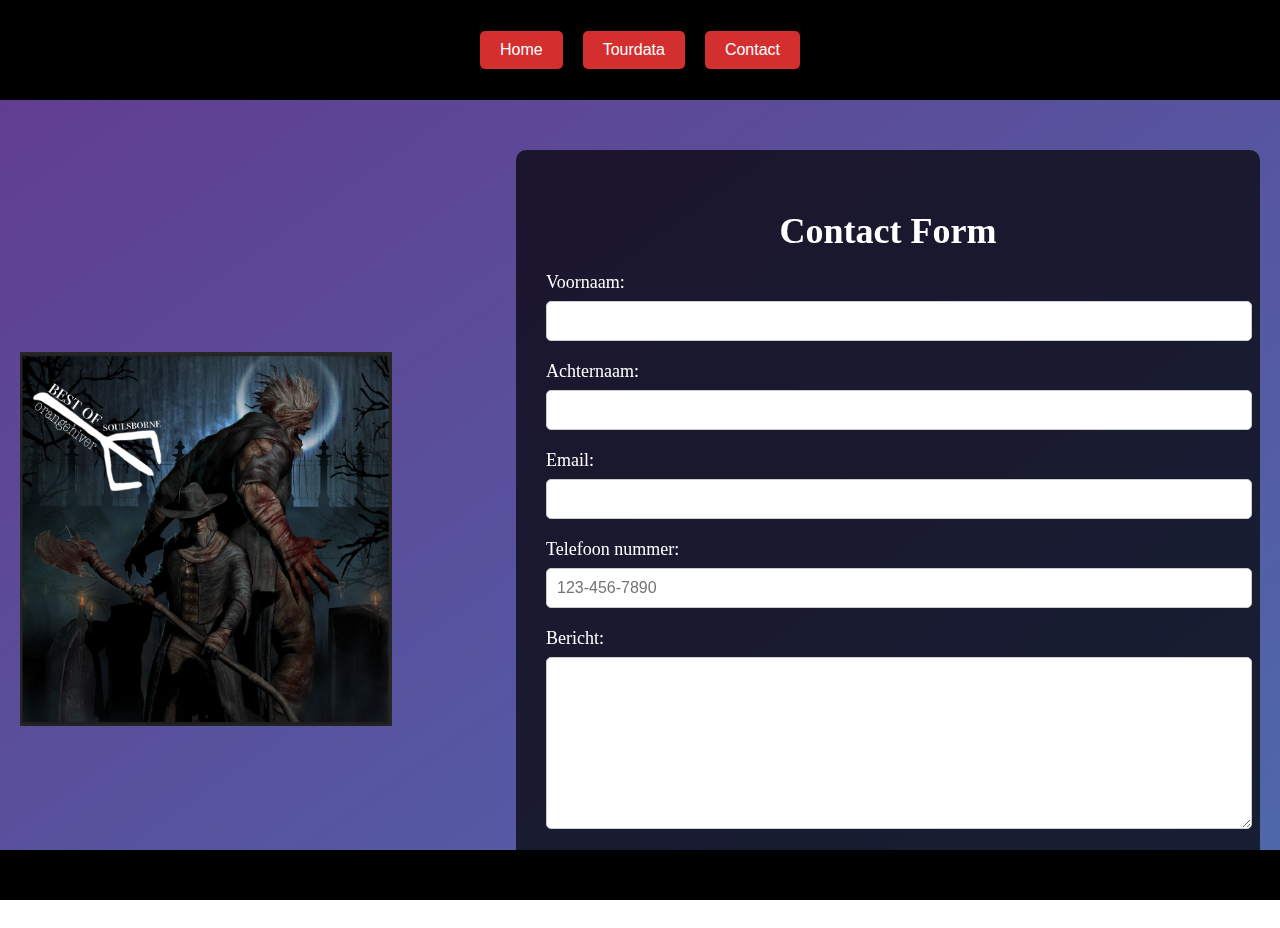
<file: contact/index.html>
<!DOCTYPE html>
<html lang="en">
<head>
  <meta charset="UTF-8">
  <meta name="viewport" content="width=device-width, initial-scale=1.0">
  <title>Dark Red to White Gradient</title>
  <link rel="stylesheet" href="style.css">
</head>
<body>
  <!-- Bovenste zwarte balk met knoppen -->
  <div class="top-bar">
    <a href="/homepage/index.html"><button class="top-button">Home</button></a>
    <a href="/tourdata/index.html"><button class="top-button">Tourdata</button></a>
    <a href="/contact/index.html"><button class="top-button">Contact</button></a>
  </div>

  <!-- Main container for image and form -->
  <div class="main-container">
    <!-- De afbeelding, gecentreerd -->
    <img class="centered-image" src="/images/Screenshot 2024-11-12 at 8.53.31 AM.png" alt="albumcover">
    
    <!-- De form container -->
    <div class="form-container">
      <h2>Contact Form</h2>
      <form action="https://sd-lab.nl/INTERFACE1/index.php" method="post">
        <label for="Voornaam">Voornaam:</label>
        <input type="text" id="Voornaam" name="Voornaam" required>

        <label for="Achternaam">Achternaam:</label>
        <input type="text" id="Achternaam" name="Achternaam" required>

        <label for="Email">Email:</label>
        <input type="email" id="Email" name="Email" required>

        <label for="Telefoon-nummer">Telefoon nummer:</label>
        <input type="tel" id="Telefoon-nummer" name="Telefoon-nummer" pattern="[0-9]{10}" required placeholder="123-456-7890">

        <label for="Bericht">Bericht:</label>
        <textarea id="Bericht" name="Bericht" rows="4" required></textarea>

        <button type="submit" class="submit-button">Versturen</button>
      </form>
    </div>
  </div>

  <!-- De zwarte balk onderaan -->
  <div class="bottom-bar"></div>

  <!-- De gradient achtergrond -->
  <div class="gradient-background"></div>
</body>
</html>
</file>
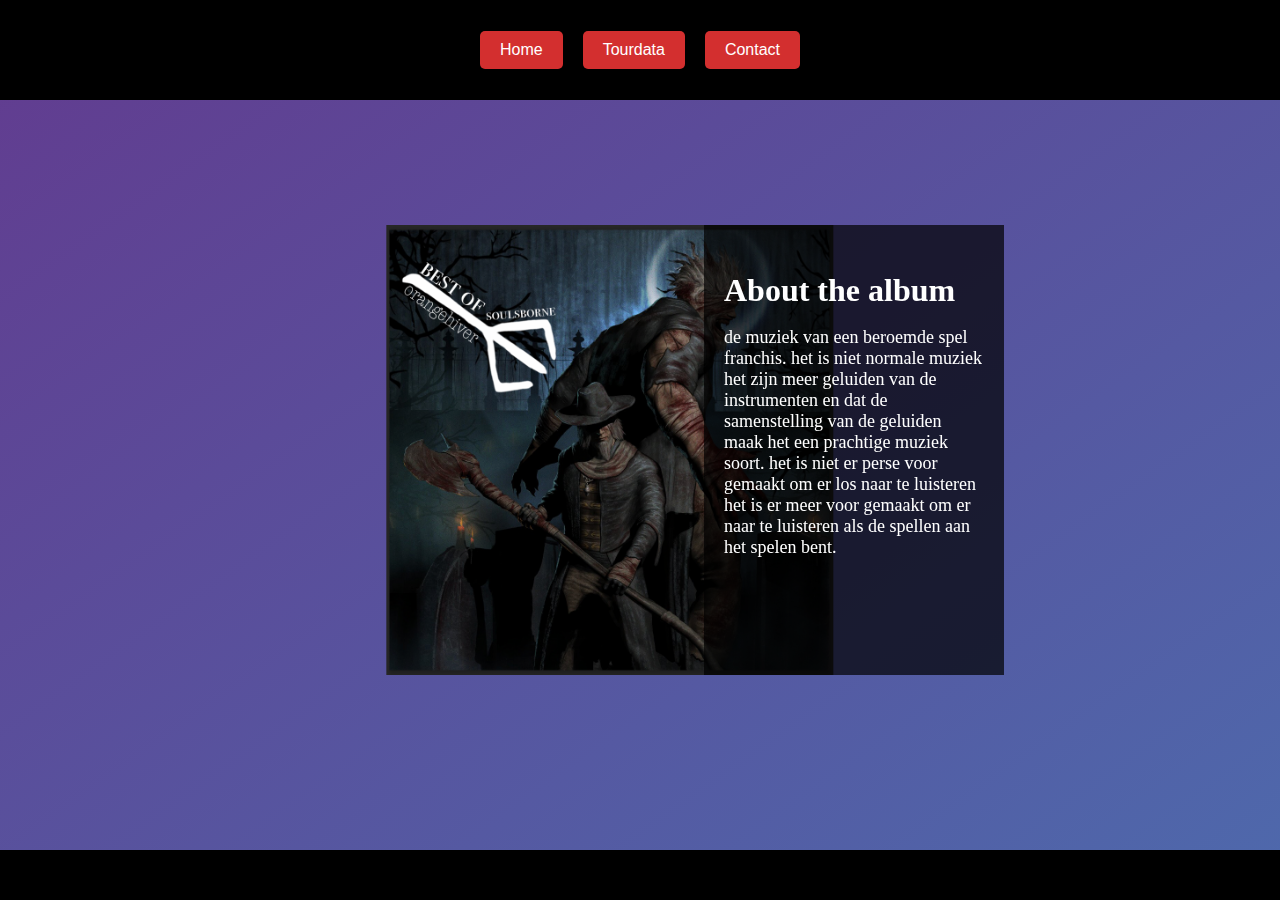
<file: homepage/index.html>
<!DOCTYPE html>
<html lang="en">
<head>
  <meta charset="UTF-8">
  <meta name="viewport" content="width=device-width, initial-scale=1.0">
  <title>Dark Red to White Gradient</title>
  <link rel="stylesheet" href="style.css">
</head>
<body>
  <!-- Bovenste zwarte balk met knoppen -->
  <div class="top-bar">
    <a href="/homepage/index.html"><button class="top-button">Home</button></a>
    <a href="/tourdata/index.html"><button class="top-button">Tourdata</button></a>
    <a href="/contact/index.html"><button class="top-button">Contact</button></a>
  </div>
 
  <!-- The image centered on the left -->
  <img class="centered-image" src="/images/Screenshot 2024-11-12 at 8.53.31 AM.png" alt="albumcover">
  
  <!-- The text box on the right side of the image -->
  <div class="text-box">
    <h2>About the album</h2>
    <p>de muziek van een beroemde spel franchis. het is niet normale muziek het zijn meer geluiden van de instrumenten en dat de samenstelling van de geluiden maak het een prachtige muziek soort. het is niet er perse voor gemaakt om er los naar te luisteren het is er meer voor gemaakt om er naar te luisteren als de spellen aan het spelen bent.</p>
  </div>

  <!-- The black box on the opposite side of the image -->
  <div class="black-box"></div>

  <!-- Onderste zwarte balk -->
  <div class="bottom-bar"></div>
  
  <!-- The gradient background -->
  <div class="gradient-background"></div>
</body>
</html>
</file>
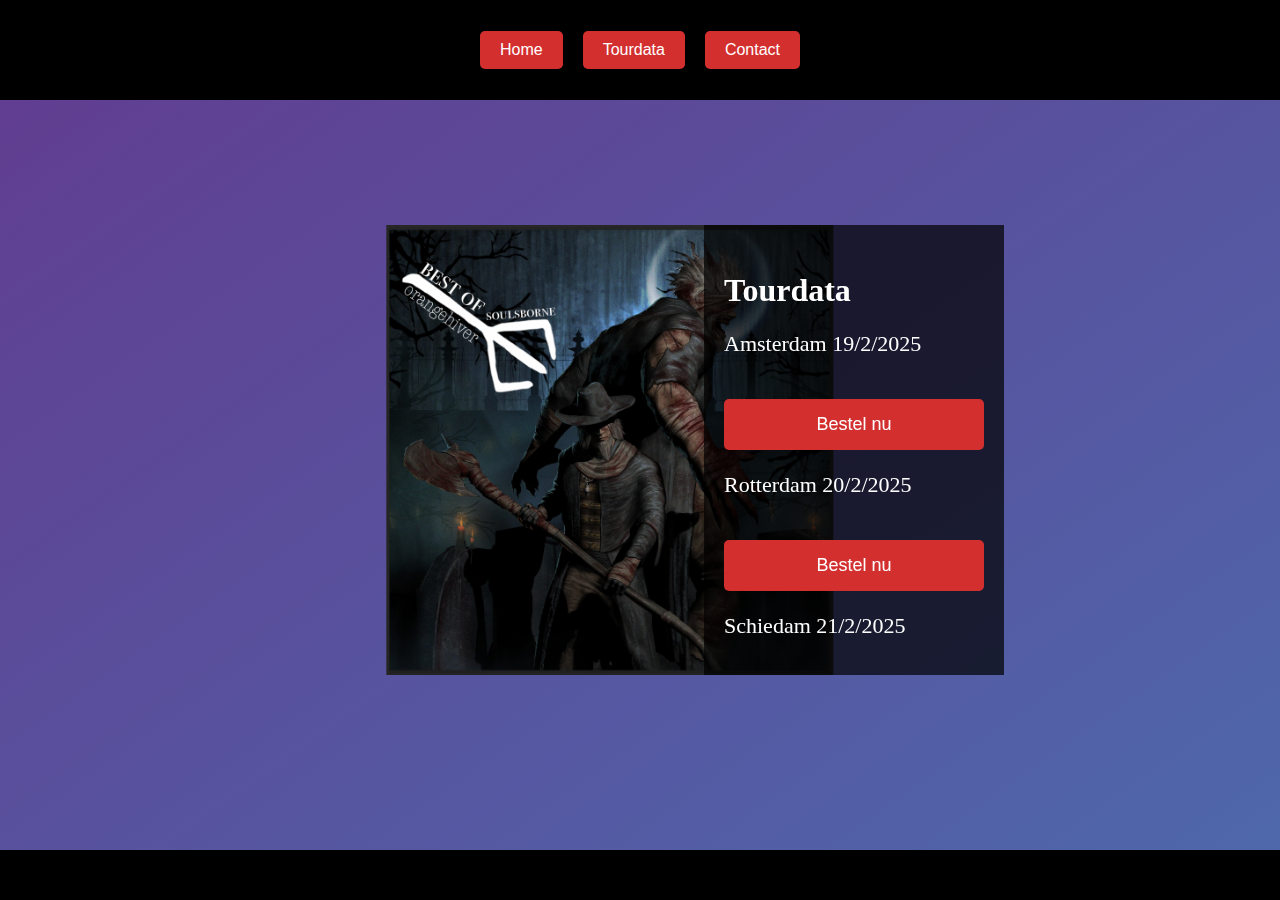
<file: tourdata/index.html>
<!DOCTYPE html>
<html lang="en">
<head>
  <meta charset="UTF-8">
  <meta name="viewport" content="width=device-width, initial-scale=1.0">
  <title>Dark Red to White Gradient</title>
  <link rel="stylesheet" href="style.css">
</head>
<body>
  <!-- Bovenste zwarte balk met knoppen -->
  <div class="top-bar">
    <a href="/homepage/index.html"><button class="top-button">Home</button></a>
    <a href="/tourdata/index.html"><button class="top-button">Tourdata</button></a>
    <a href="/contact/index.html"><button class="top-button">Contact</button></a>
  </div>
 
  <!-- The image centered on the left -->
  <img class="centered-image" src="/images/Screenshot 2024-11-12 at 8.53.31 AM.png" alt="albumcover">
  
  <!-- The text box on the right side of the image -->
  <div class="text-box">
    <h2>Tourdata</h2>
    <p>Amsterdam 19/2/2025</p>
    <!-- "Bestel nu" button -->
    <button class="order-button">Bestel nu</button>
    <p>Rotterdam 20/2/2025</p>
    <button class="order-button">Bestel nu</button>
    <p>Schiedam 21/2/2025</p>
    <button class="order-button">Bestel nu</button>
  </div>

  <!-- The black box on the opposite side of the image -->
  <div class="black-box"></div>

  <!-- Onderste zwarte balk -->
  <div class="bottom-bar"></div>
  
  <!-- The gradient background -->
  <div class="gradient-background"></div>
</body>
</html>
</file>
<file: contact/style.css>
/* Apply the gradient background to the entire body */
body, html {
  margin: 0;
  padding: 0;
  overflow: hidden; 
  height: 100%;
}

/* De zwarte balk bovenaan */
.top-bar {
  position: fixed; /* Zorgt ervoor dat de balk bovenaan blijft staan */
  top: 0;
  left: 0;
  width: 100%;
  height: 100px; /* Pas de hoogte aan zoals gewenst */
  background-color: black;
  display: flex; /* Flexbox for centering content */
  justify-content: center; /* Horizontally center the buttons */
  align-items: center; /* Vertically center the buttons */
  z-index: 2; /* Zorgt ervoor dat de balk boven de andere content staat */
}

/* Style for the buttons inside the top bar */
.top-button {
  background-color: #D32F2F; /* Red color for buttons */
  color: white; /* White text */
  border: none; /* Remove default border */
  padding: 10px 20px; /* Add padding */
  margin: 0 10px; /* Space between buttons */
  cursor: pointer; /* Change cursor to pointer on hover */
  border-radius: 5px; /* Rounded corners */
  font-size: 16px; /* Font size */
  transition: background-color 0.3s ease; /* Smooth color transition on hover */
}

/* Change button color on hover */
.top-button:hover {
  background-color: #8B0000; /* Darker red when hovering */
}

/* De zwarte balk onderaan */
.bottom-bar {
  position: fixed; /* Zorgt ervoor dat de balk onderaan blijft staan */
  bottom: 0;
  left: 0;
  width: 100%;
  height: 50px; /* Pas de hoogte aan zoals gewenst */
  background-color: black;
  z-index: 2; /* Zorgt ervoor dat de balk boven de andere content staat */
}

/* Gradient background updated to #623b8f and #4e69ac (no white) */
.gradient-background {
  position: fixed;
  top: 0;
  left: 0;
  width: 100%;
  height: 100%;
  background: linear-gradient(to bottom right, 
                              #623b8f,      /* Dark purple at the top-left */
                              #4e69ac);     /* Lighter blue at the bottom-right */
  z-index: -1; /* Zorgt ervoor dat de achtergrond achter de balken en content komt */
}

/* Flex container to position the image and form next to each other */
.main-container {
  display: flex;
  justify-content: space-between; /* Space between image and form */
  align-items: center; /* Vertically center the image and form */
  margin-top: 150px; /* Space from the top bar */
  padding: 0 20px;
}

/* Image styling */
.centered-image {
  width: 30%; /* Make the image smaller by setting the width to 30% */
  height: auto; /* Let the height adjust automatically */
  object-fit: contain; /* Ensure the aspect ratio is preserved */
  margin-right: 20px; /* Space between the image and form */
}

/* Form container styling */
.form-container {
  width: 60%; /* Set the form to take up 60% of the available space */
  background-color: rgba(0, 0, 0, 0.7); /* Semi-transparent black background */
  padding: 30px;
  color: white;
  border-radius: 10px;
  box-sizing: border-box;
}

/* Form header */
.form-container h2 {
  text-align: center;
  font-size: 36px;
  margin-bottom: 20px;
}

/* Label styling */
form label {
  display: block;
  font-size: 18px;
  margin-bottom: 8px;
}

/* Input fields styling */
form input, form textarea {
  width: 100%;
  padding: 10px;
  margin-bottom: 20px;
  font-size: 16px;
  border-radius: 5px;
  border: 1px solid #ccc;
  background-color: #fff;
  color: #333;
}

/* Textarea for address field */
form textarea {
  resize: vertical;
  height: 150px;
}

/* Submit button */
.submit-button {
  background-color: #D32F2F;
  color: white;
  border: none;
  padding: 12px 25px;
  font-size: 18px;
  border-radius: 5px;
  cursor: pointer;
  width: 100%;
  transition: background-color 0.3s ease;
}

/* Hover effect for the submit button */
.submit-button:hover {
  background-color: #8B0000;
}
</file>
<file: homepage/style.css>
/* Apply the gradient background to the entire body */
body, html {
  margin: 0;
  padding: 0;
  height: 100%;
}

/* De zwarte balk bovenaan */
.top-bar {
  position: fixed;
  top: 0;
  left: 0;
  width: 100%;
  height: 100px;
  background-color: black;
  display: flex;
  justify-content: center;
  align-items: center;
  z-index: 2;
}

/* Style for the buttons inside the top bar */
.top-button {
  background-color: #D32F2F;
  color: white;
  border: none;
  padding: 10px 20px;
  margin: 0 10px;
  cursor: pointer;
  border-radius: 5px;
  font-size: 16px;
  transition: background-color 0.3s ease;
}

/* Change button color on hover */
.top-button:hover {
  background-color: #8B0000;
}

/* De zwarte balk onderaan */
.bottom-bar {
  position: fixed;
  bottom: 0;
  left: 0;
  width: 100%;
  height: 50px;
  background-color: black;
  z-index: 2;
}

/* Gradient background */
.gradient-background {
  position: fixed;
  top: 0;
  left: 0;
  width: 100%;
  height: 100%;
  background: linear-gradient(to bottom right, 
                              #623b8f,      /* Dark purple at the top-left */
                              #4e69ac);     /* Lighter blue at the bottom-right */
  z-index: -1;
}

/* Center and resize the image */
.centered-image {
  margin: 0 auto;
  max-width: 50%;
  max-height: 50vh;
  object-fit: contain;
  position: relative;
  z-index: 1;
  right: -610px;
  top: 50%;
  transform: translate(-50%, -50%);
}

/* Text box on the right side of the image */
.text-box {
  position: absolute;
  top: 50%;
  left: 55%; /* Move it closer to the image */
  width: 300px; /* Set a fixed width for the text box */
  height: 50vh; /* Set the height to 50% of the viewport height */
  background-color: rgba(0, 0, 0, 0.7); /* Semi-transparent black background */
  color: white; /* White text color */
  padding: 20px; /* Add some padding around the text */
  box-sizing: border-box; /* Make sure the padding is included in the box's dimensions */
  transform: translateY(-50%); /* Vertically center the box */
  z-index: 1; /* Make sure the box stays above the background */
  overflow-y: auto; /* Make sure content can scroll if it's too long */
  font-size: 20px; /* Enlarge the text */
}

/* Enlarge the heading inside the text box */
.text-box h2 {
  font-size: 32px; /* Make the header larger */
  margin-bottom: 10px; /* Add space between the header and the paragraph */
}

/* Enlarge the paragraph text */
.text-box p {
  font-size: 18px; /* Enlarge the paragraph text */
}
</file>
<file: tourdata/style.css>
/* Apply the gradient background to the entire body */
body, html {
  margin: 0;
  padding: 0;
  height: 100%;
}

/* De zwarte balk bovenaan */
.top-bar {
  position: fixed;
  top: 0;
  left: 0;
  width: 100%;
  height: 100px;
  background-color: black;
  display: flex;
  justify-content: center;
  align-items: center;
  z-index: 2;
}

/* Style for the buttons inside the top bar */
.top-button {
  background-color: #D32F2F;
  color: white;
  border: none;
  padding: 10px 20px;
  margin: 0 10px;
  cursor: pointer;
  border-radius: 5px;
  font-size: 16px;
  transition: background-color 0.3s ease;
}

/* Change button color on hover */
.top-button:hover {
  background-color: #8B0000;
}

/* De zwarte balk onderaan */
.bottom-bar {
  position: fixed;
  bottom: 0;
  left: 0;
  width: 100%;
  height: 50px;
  background-color: black;
  z-index: 2;
}

/* Gradient background */
.gradient-background {
  position: fixed;
  top: 0;
  left: 0;
  width: 100%;
  height: 100%;
  background: linear-gradient(to bottom right, 
                              #623b8f,      /* Dark purple at the top-left */
                              #4e69ac);     /* Lighter blue at the bottom-right */
  z-index: -1;
}

/* Center and resize the image */
.centered-image {
  margin: 0 auto;
  max-width: 50%;
  max-height: 50vh;
  object-fit: contain;
  position: relative;
  z-index: 1;
  right: -610px;
  top: 50%;
  transform: translate(-50%, -50%);
}

/* Text box on the right side of the image */
.text-box {
  position: absolute;
  top: 50%;
  left: 55%; /* Move it closer to the image */
  width: 300px; /* Set a fixed width for the text box */
  height: 50vh; /* Set the height to 50% of the viewport height */
  background-color: rgba(0, 0, 0, 0.7); /* Semi-transparent black background */
  color: white; /* White text color */
  padding: 20px; /* Add some padding around the text */
  box-sizing: border-box; /* Make sure the padding is included in the box's dimensions */
  transform: translateY(-50%); /* Vertically center the box */
  z-index: 1; /* Make sure the box stays above the background */
  overflow-y: auto; /* Make sure content can scroll if it's too long */
  font-size: 20px; /* Enlarge the text */
}

/* Enlarge the heading inside the text box */
.text-box h2 {
  font-size: 32px; /* Make the header larger */
  margin-bottom: 10px; /* Add space between the header and the paragraph */
}

/* Enlarge the paragraph text */
.text-box p {
  font-size: 22px; /* Enlarge the paragraph text */
}

/* Style for the "Bestel nu" button */
.order-button {
  background-color: #D32F2F; /* Red color for the button */
  color: white; /* White text */
  border: none; /* Remove border */
  padding: 15px 25px; /* Add padding */
  margin-top: 20px; /* Add space above the button */
  cursor: pointer; /* Change cursor to pointer on hover */
  border-radius: 5px; /* Rounded corners */
  font-size: 18px; /* Font size for the button text */
  width: 100%; /* Make the button fill the width of the text box */
  transition: background-color 0.3s ease; /* Smooth transition */
}

/* Hover effect for the button */
.order-button:hover {
  background-color: #8B0000; /* Darker red when hovering */
}
</file>
